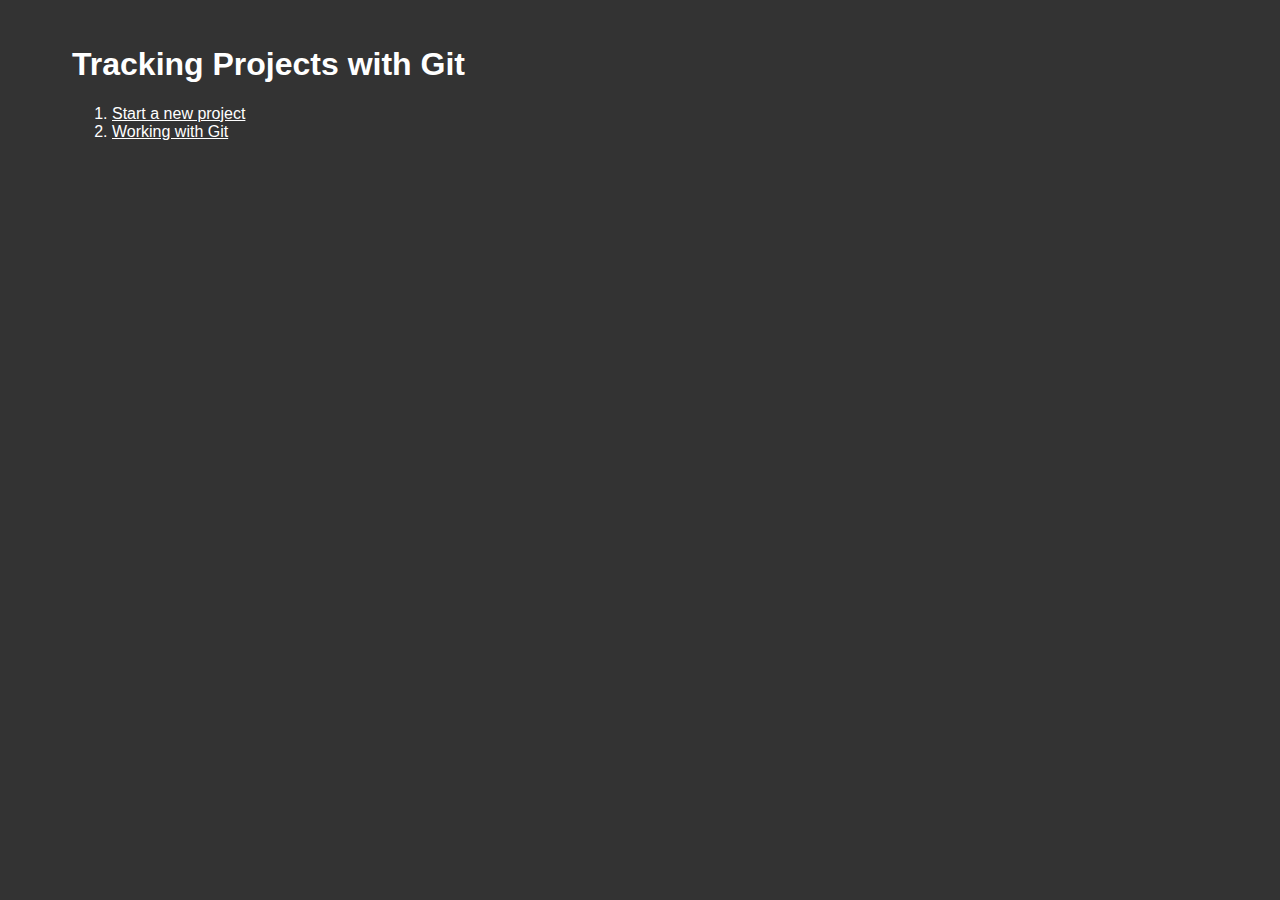
<file: index.html>
<!DOCTYPE html>
<html>
<head>
<title>NYCDA SEI - Day 5</title>
<link href="main.css" type="text/css" rel="stylesheet">
</head>
<body>
	<h1>Tracking Projects with Git</h1>
	<ol>
		<li><a href="new-project.html">Start a new project</a></li>
		<li><a href="working-with-git.html">Working with Git</a></li>
	</ol>
</body>
</html>
</file>
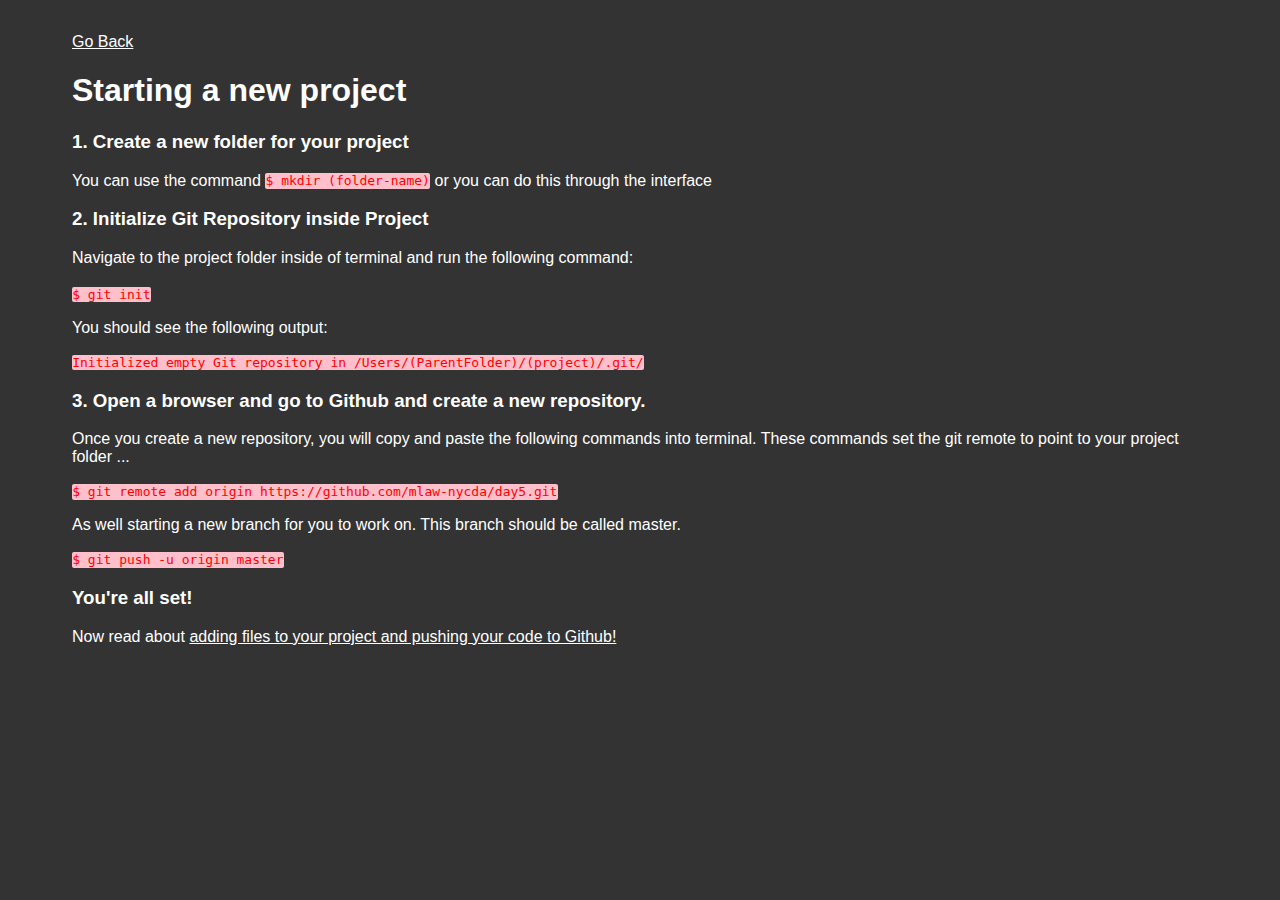
<file: new-project.html>
<!DOCTYPE html>
<html>
<head>
<title>NYCDA SEI - Day 5</title>
<link href="main.css" type="text/css" rel="stylesheet">
</head>
<body>
  <a href="index.html">Go Back</a>

  <h1>Starting a new project</h1>

  <h3>1. Create a new folder for your project</h3>

  <p>You can use the command <code>$ mkdir (folder-name)</code> or you can do this
     through the interface</p>

  <h3>2. Initialize Git Repository inside Project</h3>
  <p>Navigate to the project folder inside of terminal and run the following command:<br><br>
    <code>$ git init</code>
  </p>
  <p>You should see the following output:</p>
  <code>Initialized empty Git repository in /Users/(ParentFolder)/(project)/.git/</code>

  <h3>3. Open a browser and go to Github and create a new repository.</h3>
  <p>Once you create a new repository, you will copy and paste the following commands into
    terminal. These commands set the git remote to point to your project folder ...</p>
    <code>$ git remote add origin https://github.com/mlaw-nycda/day5.git</code>

    <p>As well starting a new branch for you to work on. This branch should be called master.</p>

    <code>$ git push -u origin master</code>

    <h3>You're all set!</h3>
    <p>Now read about <a href="working-with-git.html">adding files to your project and pushing your code to Github!</a></p>
</body>
</html>
</file>
<file: main.css>
html {
	padding: 25px 0;
	margin: 0 auto;
	font-family: sans-serif;
	width: 90%;
	background-color: #333;
	color: #FFF;
}

code, pre {
	background-color: pink;
	color: red;
	padding: .2px;
	border-radius: 2px;
}

a {
	color: #FFF;
}

a:hover {
	background-color: gray;
}
</file>
